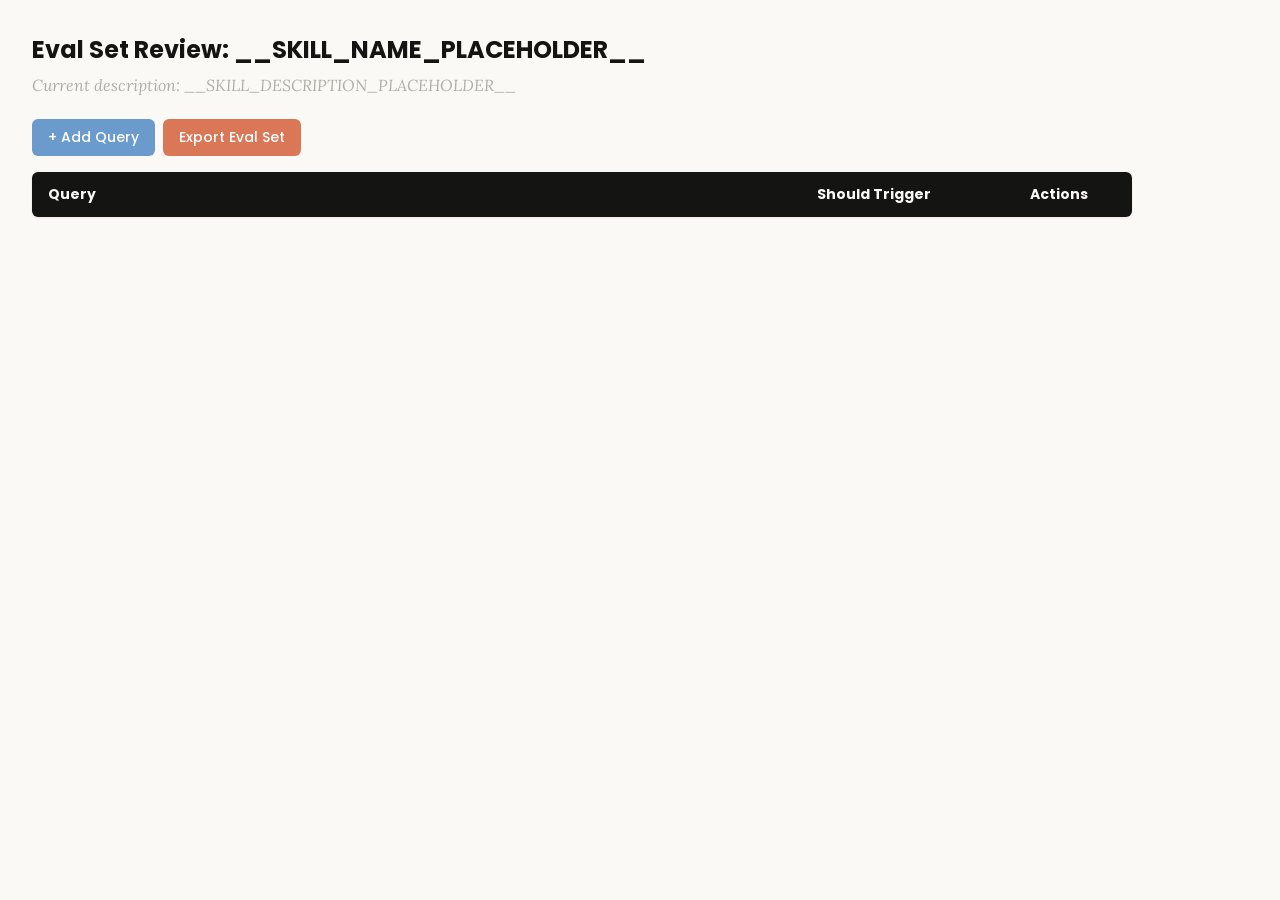
<file: skills/skill-creator/assets/eval_review.html>
<!DOCTYPE html>
<html lang="en">
<head>
  <meta charset="UTF-8">
  <meta name="viewport" content="width=device-width, initial-scale=1.0">
  <title>Eval Set Review - __SKILL_NAME_PLACEHOLDER__</title>
  <link rel="preconnect" href="https://fonts.googleapis.com">
  <link rel="preconnect" href="https://fonts.gstatic.com" crossorigin>
  <link href="https://fonts.googleapis.com/css2?family=Poppins:wght@500;600&family=Lora:wght@400;500&display=swap" rel="stylesheet">
  <style>
    * { box-sizing: border-box; margin: 0; padding: 0; }
    body { font-family: 'Lora', Georgia, serif; background: #faf9f5; padding: 2rem; color: #141413; }
    h1 { font-family: 'Poppins', sans-serif; margin-bottom: 0.5rem; font-size: 1.5rem; }
    .description { color: #b0aea5; margin-bottom: 1.5rem; font-style: italic; max-width: 900px; }
    .controls { margin-bottom: 1rem; display: flex; gap: 0.5rem; }
    .btn { font-family: 'Poppins', sans-serif; padding: 0.5rem 1rem; border: none; border-radius: 6px; cursor: pointer; font-size: 0.875rem; font-weight: 500; }
    .btn-add { background: #6a9bcc; color: white; }
    .btn-add:hover { background: #5889b8; }
    .btn-export { background: #d97757; color: white; }
    .btn-export:hover { background: #c4613f; }
    table { width: 100%; max-width: 1100px; border-collapse: collapse; background: white; border-radius: 6px; overflow: hidden; box-shadow: 0 1px 3px rgba(0,0,0,0.08); }
    th { font-family: 'Poppins', sans-serif; background: #141413; color: #faf9f5; padding: 0.75rem 1rem; text-align: left; font-size: 0.875rem; }
    td { padding: 0.75rem 1rem; border-bottom: 1px solid #e8e6dc; vertical-align: top; }
    tr:nth-child(even) td { background: #faf9f5; }
    tr:hover td { background: #f3f1ea; }
    .section-header td { background: #e8e6dc; font-family: 'Poppins', sans-serif; font-weight: 500; font-size: 0.8rem; color: #141413; text-transform: uppercase; letter-spacing: 0.05em; }
    .query-input { width: 100%; padding: 0.4rem; border: 1px solid #e8e6dc; border-radius: 4px; font-size: 0.875rem; font-family: 'Lora', Georgia, serif; resize: vertical; min-height: 60px; }
    .query-input:focus { outline: none; border-color: #d97757; box-shadow: 0 0 0 2px rgba(217,119,87,0.15); }
    .toggle { position: relative; display: inline-block; width: 44px; height: 24px; }
    .toggle input { opacity: 0; width: 0; height: 0; }
    .toggle .slider { position: absolute; inset: 0; background: #b0aea5; border-radius: 24px; cursor: pointer; transition: 0.2s; }
    .toggle .slider::before { content: ""; position: absolute; width: 18px; height: 18px; left: 3px; bottom: 3px; background: white; border-radius: 50%; transition: 0.2s; }
    .toggle input:checked + .slider { background: #d97757; }
    .toggle input:checked + .slider::before { transform: translateX(20px); }
    .btn-delete { background: #c44; color: white; padding: 0.3rem 0.6rem; border: none; border-radius: 4px; cursor: pointer; font-size: 0.75rem; font-family: 'Poppins', sans-serif; }
    .btn-delete:hover { background: #a33; }
    .summary { margin-top: 1rem; color: #b0aea5; font-size: 0.875rem; }
  </style>
</head>
<body>
  <h1>Eval Set Review: <span id="skill-name">__SKILL_NAME_PLACEHOLDER__</span></h1>
  <p class="description">Current description: <span id="skill-desc">__SKILL_DESCRIPTION_PLACEHOLDER__</span></p>

  <div class="controls">
    <button class="btn btn-add" onclick="addRow()">+ Add Query</button>
    <button class="btn btn-export" onclick="exportEvalSet()">Export Eval Set</button>
  </div>

  <table>
    <thead>
      <tr>
        <th style="width:65%">Query</th>
        <th style="width:18%">Should Trigger</th>
        <th style="width:10%">Actions</th>
      </tr>
    </thead>
    <tbody id="eval-body"></tbody>
  </table>

  <p class="summary" id="summary"></p>

  <script>
    const EVAL_DATA = __EVAL_DATA_PLACEHOLDER__;

    let evalItems = [...EVAL_DATA];

    function render() {
      const tbody = document.getElementById('eval-body');
      tbody.innerHTML = '';

      // Sort: should-trigger first, then should-not-trigger
      const sorted = evalItems
        .map((item, origIdx) => ({ ...item, origIdx }))
        .sort((a, b) => (b.should_trigger ? 1 : 0) - (a.should_trigger ? 1 : 0));

      let lastGroup = null;
      sorted.forEach(item => {
        const group = item.should_trigger ? 'trigger' : 'no-trigger';
        if (group !== lastGroup) {
          const headerRow = document.createElement('tr');
          headerRow.className = 'section-header';
          headerRow.innerHTML = `<td colspan="3">${item.should_trigger ? 'Should Trigger' : 'Should NOT Trigger'}</td>`;
          tbody.appendChild(headerRow);
          lastGroup = group;
        }

        const idx = item.origIdx;
        const tr = document.createElement('tr');
        tr.innerHTML = `
          <td><textarea class="query-input" onchange="updateQuery(${idx}, this.value)">${escapeHtml(item.query)}</textarea></td>
          <td>
            <label class="toggle">
              <input type="checkbox" ${item.should_trigger ? 'checked' : ''} onchange="updateTrigger(${idx}, this.checked)">
              <span class="slider"></span>
            </label>
            <span style="margin-left:8px;font-size:0.8rem;color:#b0aea5">${item.should_trigger ? 'Yes' : 'No'}</span>
          </td>
          <td><button class="btn-delete" onclick="deleteRow(${idx})">Delete</button></td>
        `;
        tbody.appendChild(tr);
      });
      updateSummary();
    }

    function escapeHtml(text) {
      const div = document.createElement('div');
      div.textContent = text;
      return div.innerHTML;
    }

    function updateQuery(idx, value) { evalItems[idx].query = value; updateSummary(); }
    function updateTrigger(idx, value) { evalItems[idx].should_trigger = value; render(); }
    function deleteRow(idx) { evalItems.splice(idx, 1); render(); }

    function addRow() {
      evalItems.push({ query: '', should_trigger: true });
      render();
      const inputs = document.querySelectorAll('.query-input');
      inputs[inputs.length - 1].focus();
    }

    function updateSummary() {
      const trigger = evalItems.filter(i => i.should_trigger).length;
      const noTrigger = evalItems.filter(i => !i.should_trigger).length;
      document.getElementById('summary').textContent =
        `${evalItems.length} queries total: ${trigger} should trigger, ${noTrigger} should not trigger`;
    }

    function exportEvalSet() {
      const valid = evalItems.filter(i => i.query.trim() !== '');
      const data = valid.map(i => ({ query: i.query.trim(), should_trigger: i.should_trigger }));
      const blob = new Blob([JSON.stringify(data, null, 2)], { type: 'application/json' });
      const url = URL.createObjectURL(blob);
      const a = document.createElement('a');
      a.href = url;
      a.download = 'eval_set.json';
      document.body.appendChild(a);
      a.click();
      document.body.removeChild(a);
      URL.revokeObjectURL(url);
    }

    render();
  </script>
</body>
</html>
</file>
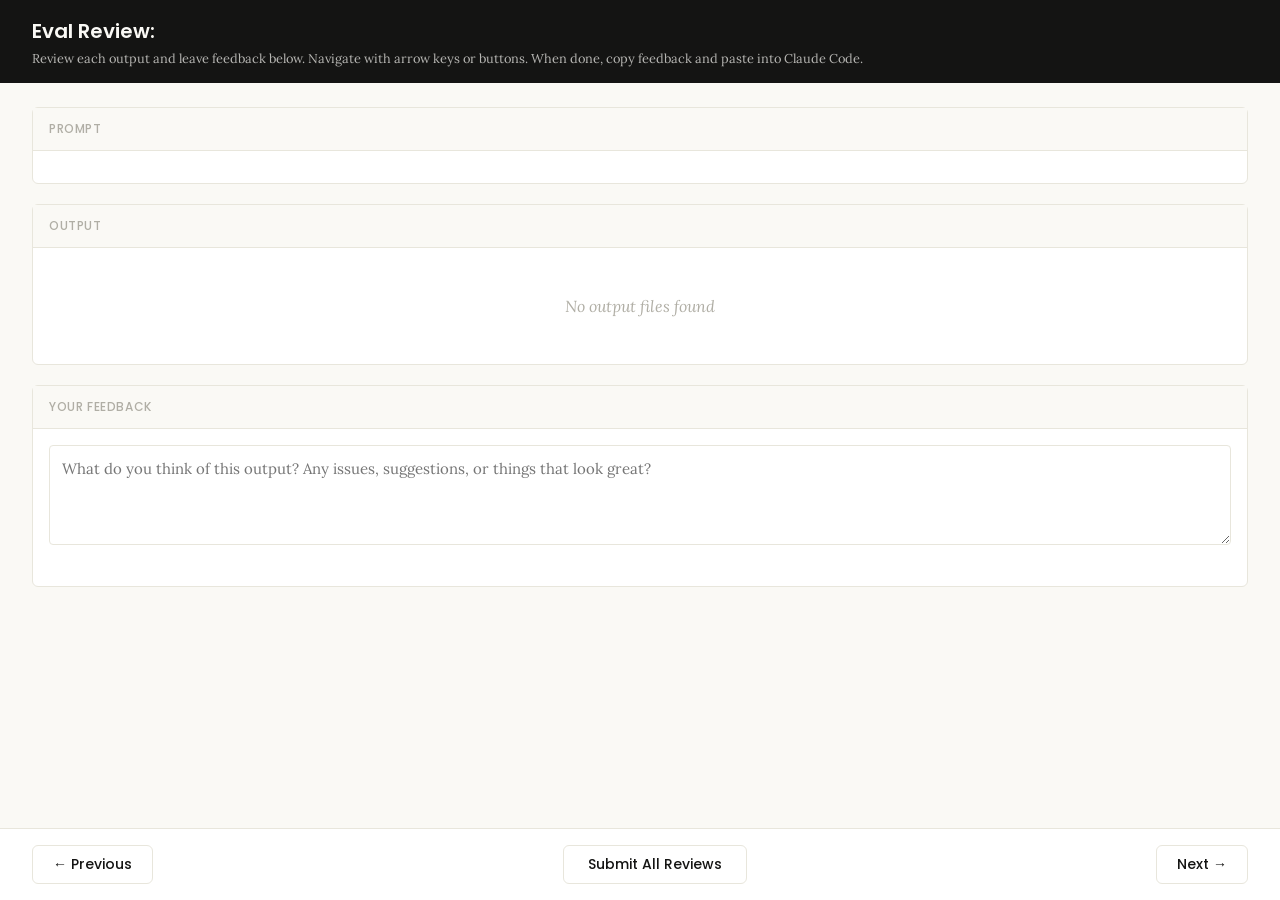
<file: skills/skill-creator/eval-viewer/viewer.html>
<!DOCTYPE html>
<html lang="en">
<head>
  <meta charset="UTF-8">
  <meta name="viewport" content="width=device-width, initial-scale=1.0">
  <title>Eval Review</title>
  <link rel="preconnect" href="https://fonts.googleapis.com">
  <link rel="preconnect" href="https://fonts.gstatic.com" crossorigin>
  <link href="https://fonts.googleapis.com/css2?family=Poppins:wght@500;600&family=Lora:wght@400;500&display=swap" rel="stylesheet">
  <script src="https://cdn.sheetjs.com/xlsx-0.20.3/package/dist/xlsx.full.min.js" integrity="sha384-EnyY0/GSHQGSxSgMwaIPzSESbqoOLSexfnSMN2AP+39Ckmn92stwABZynq1JyzdT" crossorigin="anonymous"></script>
  <style>
    :root {
      --bg: #faf9f5;
      --surface: #ffffff;
      --border: #e8e6dc;
      --text: #141413;
      --text-muted: #b0aea5;
      --accent: #d97757;
      --accent-hover: #c4613f;
      --green: #788c5d;
      --green-bg: #eef2e8;
      --red: #c44;
      --red-bg: #fceaea;
      --header-bg: #141413;
      --header-text: #faf9f5;
      --radius: 6px;
    }

    * { box-sizing: border-box; margin: 0; padding: 0; }

    body {
      font-family: 'Lora', Georgia, serif;
      background: var(--bg);
      color: var(--text);
      height: 100vh;
      display: flex;
      flex-direction: column;
    }

    /* ---- Header ---- */
    .header {
      background: var(--header-bg);
      color: var(--header-text);
      padding: 1rem 2rem;
      display: flex;
      justify-content: space-between;
      align-items: center;
      flex-shrink: 0;
    }
    .header h1 {
      font-family: 'Poppins', sans-serif;
      font-size: 1.25rem;
      font-weight: 600;
    }
    .header .instructions {
      font-size: 0.8rem;
      opacity: 0.7;
      margin-top: 0.25rem;
    }
    .header .progress {
      font-size: 0.875rem;
      opacity: 0.8;
      text-align: right;
    }

    /* ---- Main content ---- */
    .main {
      flex: 1;
      overflow-y: auto;
      padding: 1.5rem 2rem;
      display: flex;
      flex-direction: column;
      gap: 1.25rem;
    }

    /* ---- Sections ---- */
    .section {
      background: var(--surface);
      border: 1px solid var(--border);
      border-radius: var(--radius);
      flex-shrink: 0;
    }
    .section-header {
      font-family: 'Poppins', sans-serif;
      padding: 0.75rem 1rem;
      font-size: 0.75rem;
      font-weight: 500;
      text-transform: uppercase;
      letter-spacing: 0.05em;
      color: var(--text-muted);
      border-bottom: 1px solid var(--border);
      background: var(--bg);
    }
    .section-body {
      padding: 1rem;
    }

    /* ---- Config badge ---- */
    .config-badge {
      display: inline-block;
      padding: 0.2rem 0.625rem;
      border-radius: 9999px;
      font-family: 'Poppins', sans-serif;
      font-size: 0.6875rem;
      font-weight: 600;
      text-transform: uppercase;
      letter-spacing: 0.03em;
      margin-left: 0.75rem;
      vertical-align: middle;
    }
    .config-badge.config-primary {
      background: rgba(33, 150, 243, 0.12);
      color: #1976d2;
    }
    .config-badge.config-baseline {
      background: rgba(255, 193, 7, 0.15);
      color: #f57f17;
    }

    /* ---- Prompt ---- */
    .prompt-text {
      white-space: pre-wrap;
      font-size: 0.9375rem;
      line-height: 1.6;
    }

    /* ---- Outputs ---- */
    .output-file {
      border: 1px solid var(--border);
      border-radius: var(--radius);
      overflow: hidden;
    }
    .output-file + .output-file {
      margin-top: 1rem;
    }
    .output-file-header {
      padding: 0.5rem 0.75rem;
      font-size: 0.8rem;
      font-weight: 600;
      color: var(--text-muted);
      background: var(--bg);
      border-bottom: 1px solid var(--border);
      font-family: 'SF Mono', SFMono-Regular, Consolas, 'Liberation Mono', Menlo, monospace;
      display: flex;
      justify-content: space-between;
      align-items: center;
    }
    .output-file-header .dl-btn {
      font-size: 0.7rem;
      color: var(--accent);
      text-decoration: none;
      cursor: pointer;
      font-family: -apple-system, BlinkMacSystemFont, 'Segoe UI', sans-serif;
      font-weight: 500;
      opacity: 0.8;
    }
    .output-file-header .dl-btn:hover {
      opacity: 1;
      text-decoration: underline;
    }
    .output-file-content {
      padding: 0.75rem;
      overflow-x: auto;
    }
    .output-file-content pre {
      font-size: 0.8125rem;
      line-height: 1.5;
      white-space: pre-wrap;
      word-break: break-word;
      font-family: 'SF Mono', SFMono-Regular, Consolas, 'Liberation Mono', Menlo, monospace;
    }
    .output-file-content img {
      max-width: 100%;
      height: auto;
      border-radius: 4px;
    }
    .output-file-content iframe {
      width: 100%;
      height: 600px;
      border: none;
    }
    .output-file-content table {
      border-collapse: collapse;
      font-size: 0.8125rem;
      width: 100%;
    }
    .output-file-content table td,
    .output-file-content table th {
      border: 1px solid var(--border);
      padding: 0.375rem 0.5rem;
      text-align: left;
    }
    .output-file-content table th {
      background: var(--bg);
      font-weight: 600;
    }
    .output-file-content .download-link {
      display: inline-flex;
      align-items: center;
      gap: 0.5rem;
      padding: 0.5rem 1rem;
      background: var(--bg);
      border: 1px solid var(--border);
      border-radius: 4px;
      color: var(--accent);
      text-decoration: none;
      font-size: 0.875rem;
      cursor: pointer;
    }
    .output-file-content .download-link:hover {
      background: var(--border);
    }
    .empty-state {
      color: var(--text-muted);
      font-style: italic;
      padding: 2rem;
      text-align: center;
    }

    /* ---- Feedback ---- */
    .prev-feedback {
      background: var(--bg);
      border: 1px solid var(--border);
      border-radius: 4px;
      padding: 0.625rem 0.75rem;
      margin-top: 0.75rem;
      font-size: 0.8125rem;
      color: var(--text-muted);
      line-height: 1.5;
    }
    .prev-feedback-label {
      font-size: 0.7rem;
      font-weight: 600;
      text-transform: uppercase;
      letter-spacing: 0.04em;
      margin-bottom: 0.25rem;
      color: var(--text-muted);
    }
    .feedback-textarea {
      width: 100%;
      min-height: 100px;
      padding: 0.75rem;
      border: 1px solid var(--border);
      border-radius: 4px;
      font-family: inherit;
      font-size: 0.9375rem;
      line-height: 1.5;
      resize: vertical;
      color: var(--text);
    }
    .feedback-textarea:focus {
      outline: none;
      border-color: var(--accent);
      box-shadow: 0 0 0 3px rgba(37, 99, 235, 0.1);
    }
    .feedback-status {
      font-size: 0.75rem;
      color: var(--text-muted);
      margin-top: 0.5rem;
      min-height: 1.1em;
    }

    /* ---- Grades (collapsible) ---- */
    .grades-toggle {
      display: flex;
      align-items: center;
      cursor: pointer;
      user-select: none;
    }
    .grades-toggle:hover {
      color: var(--accent);
    }
    .grades-toggle .arrow {
      margin-right: 0.5rem;
      transition: transform 0.15s;
      font-size: 0.75rem;
    }
    .grades-toggle .arrow.open {
      transform: rotate(90deg);
    }
    .grades-content {
      display: none;
      margin-top: 0.75rem;
    }
    .grades-content.open {
      display: block;
    }
    .grades-summary {
      font-size: 0.875rem;
      margin-bottom: 0.75rem;
      display: flex;
      align-items: center;
      gap: 0.5rem;
    }
    .grade-badge {
      display: inline-block;
      padding: 0.125rem 0.5rem;
      border-radius: 9999px;
      font-size: 0.75rem;
      font-weight: 600;
    }
    .grade-pass { background: var(--green-bg); color: var(--green); }
    .grade-fail { background: var(--red-bg); color: var(--red); }
    .assertion-list {
      list-style: none;
    }
    .assertion-item {
      padding: 0.625rem 0;
      border-bottom: 1px solid var(--border);
      font-size: 0.8125rem;
    }
    .assertion-item:last-child { border-bottom: none; }
    .assertion-status {
      font-weight: 600;
      margin-right: 0.5rem;
    }
    .assertion-status.pass { color: var(--green); }
    .assertion-status.fail { color: var(--red); }
    .assertion-evidence {
      color: var(--text-muted);
      font-size: 0.75rem;
      margin-top: 0.25rem;
      padding-left: 1.5rem;
    }

    /* ---- View tabs ---- */
    .view-tabs {
      display: flex;
      gap: 0;
      padding: 0 2rem;
      background: var(--bg);
      border-bottom: 1px solid var(--border);
      flex-shrink: 0;
    }
    .view-tab {
      font-family: 'Poppins', sans-serif;
      padding: 0.625rem 1.25rem;
      font-size: 0.8125rem;
      font-weight: 500;
      cursor: pointer;
      border: none;
      background: none;
      color: var(--text-muted);
      border-bottom: 2px solid transparent;
      transition: all 0.15s;
    }
    .view-tab:hover { color: var(--text); }
    .view-tab.active {
      color: var(--accent);
      border-bottom-color: var(--accent);
    }
    .view-panel { display: none; }
    .view-panel.active { display: flex; flex-direction: column; flex: 1; overflow: hidden; }

    /* ---- Benchmark view ---- */
    .benchmark-view {
      padding: 1.5rem 2rem;
      overflow-y: auto;
      flex: 1;
    }
    .benchmark-table {
      border-collapse: collapse;
      background: var(--surface);
      border: 1px solid var(--border);
      border-radius: var(--radius);
      font-size: 0.8125rem;
      width: 100%;
      margin-bottom: 1.5rem;
    }
    .benchmark-table th, .benchmark-table td {
      padding: 0.625rem 0.75rem;
      text-align: left;
      border: 1px solid var(--border);
    }
    .benchmark-table th {
      font-family: 'Poppins', sans-serif;
      background: var(--header-bg);
      color: var(--header-text);
      font-weight: 500;
      font-size: 0.75rem;
      text-transform: uppercase;
      letter-spacing: 0.04em;
    }
    .benchmark-table tr:hover { background: var(--bg); }
    .benchmark-table tr.benchmark-row-with { background: rgba(33, 150, 243, 0.06); }
    .benchmark-table tr.benchmark-row-without { background: rgba(255, 193, 7, 0.06); }
    .benchmark-table tr.benchmark-row-with:hover { background: rgba(33, 150, 243, 0.12); }
    .benchmark-table tr.benchmark-row-without:hover { background: rgba(255, 193, 7, 0.12); }
    .benchmark-table tr.benchmark-row-avg { font-weight: 600; border-top: 2px solid var(--border); }
    .benchmark-table tr.benchmark-row-avg.benchmark-row-with { background: rgba(33, 150, 243, 0.12); }
    .benchmark-table tr.benchmark-row-avg.benchmark-row-without { background: rgba(255, 193, 7, 0.12); }
    .benchmark-delta-positive { color: var(--green); font-weight: 600; }
    .benchmark-delta-negative { color: var(--red); font-weight: 600; }
    .benchmark-notes {
      background: var(--surface);
      border: 1px solid var(--border);
      border-radius: var(--radius);
      padding: 1rem;
    }
    .benchmark-notes h3 {
      font-family: 'Poppins', sans-serif;
      font-size: 0.875rem;
      margin-bottom: 0.75rem;
    }
    .benchmark-notes ul {
      list-style: disc;
      padding-left: 1.25rem;
    }
    .benchmark-notes li {
      font-size: 0.8125rem;
      line-height: 1.6;
      margin-bottom: 0.375rem;
    }
    .benchmark-empty {
      color: var(--text-muted);
      font-style: italic;
      text-align: center;
      padding: 3rem;
    }

    /* ---- Navigation ---- */
    .nav {
      display: flex;
      justify-content: space-between;
      align-items: center;
      padding: 1rem 2rem;
      border-top: 1px solid var(--border);
      background: var(--surface);
      flex-shrink: 0;
    }
    .nav-btn {
      font-family: 'Poppins', sans-serif;
      padding: 0.5rem 1.25rem;
      border: 1px solid var(--border);
      border-radius: var(--radius);
      background: var(--surface);
      cursor: pointer;
      font-size: 0.875rem;
      font-weight: 500;
      color: var(--text);
      transition: all 0.15s;
    }
    .nav-btn:hover:not(:disabled) {
      background: var(--bg);
      border-color: var(--text-muted);
    }
    .nav-btn:disabled {
      opacity: 0.4;
      cursor: not-allowed;
    }
    .done-btn {
      font-family: 'Poppins', sans-serif;
      padding: 0.5rem 1.5rem;
      border: 1px solid var(--border);
      border-radius: var(--radius);
      background: var(--surface);
      color: var(--text);
      cursor: pointer;
      font-size: 0.875rem;
      font-weight: 500;
      transition: all 0.15s;
    }
    .done-btn:hover {
      background: var(--bg);
      border-color: var(--text-muted);
    }
    .done-btn.ready {
      border: none;
      background: var(--accent);
      color: white;
      font-weight: 600;
    }
    .done-btn.ready:hover {
      background: var(--accent-hover);
    }
    /* ---- Done overlay ---- */
    .done-overlay {
      display: none;
      position: fixed;
      inset: 0;
      background: rgba(0, 0, 0, 0.5);
      z-index: 100;
      justify-content: center;
      align-items: center;
    }
    .done-overlay.visible {
      display: flex;
    }
    .done-card {
      background: var(--surface);
      border-radius: 12px;
      padding: 2rem 3rem;
      text-align: center;
      box-shadow: 0 20px 60px rgba(0, 0, 0, 0.3);
      max-width: 500px;
    }
    .done-card h2 {
      font-size: 1.5rem;
      margin-bottom: 0.5rem;
    }
    .done-card p {
      color: var(--text-muted);
      margin-bottom: 1.5rem;
      line-height: 1.5;
    }
    .done-card .btn-row {
      display: flex;
      gap: 0.5rem;
      justify-content: center;
    }
    .done-card button {
      padding: 0.5rem 1.25rem;
      border: 1px solid var(--border);
      border-radius: var(--radius);
      background: var(--surface);
      cursor: pointer;
      font-size: 0.875rem;
    }
    .done-card button:hover {
      background: var(--bg);
    }
    /* ---- Toast ---- */
    .toast {
      position: fixed;
      bottom: 5rem;
      left: 50%;
      transform: translateX(-50%);
      background: var(--header-bg);
      color: var(--header-text);
      padding: 0.625rem 1.25rem;
      border-radius: var(--radius);
      font-size: 0.875rem;
      opacity: 0;
      transition: opacity 0.3s;
      pointer-events: none;
      z-index: 200;
    }
    .toast.visible {
      opacity: 1;
    }
  </style>
</head>
<body>
  <div id="app" style="height:100vh; display:flex; flex-direction:column;">
    <div class="header">
      <div>
        <h1>Eval Review: <span id="skill-name"></span></h1>
        <div class="instructions">Review each output and leave feedback below. Navigate with arrow keys or buttons. When done, copy feedback and paste into Claude Code.</div>
      </div>
      <div class="progress" id="progress"></div>
    </div>

    <!-- View tabs (only shown when benchmark data exists) -->
    <div class="view-tabs" id="view-tabs" style="display:none;">
      <button class="view-tab active" onclick="switchView('outputs')">Outputs</button>
      <button class="view-tab" onclick="switchView('benchmark')">Benchmark</button>
    </div>

    <!-- Outputs panel (qualitative review) -->
    <div class="view-panel active" id="panel-outputs">
    <div class="main">
      <!-- Prompt -->
      <div class="section">
        <div class="section-header">Prompt <span class="config-badge" id="config-badge" style="display:none;"></span></div>
        <div class="section-body">
          <div class="prompt-text" id="prompt-text"></div>
        </div>
      </div>

      <!-- Outputs -->
      <div class="section">
        <div class="section-header">Output</div>
        <div class="section-body" id="outputs-body">
          <div class="empty-state">No output files found</div>
        </div>
      </div>

      <!-- Previous Output (collapsible) -->
      <div class="section" id="prev-outputs-section" style="display:none;">
        <div class="section-header">
          <div class="grades-toggle" onclick="togglePrevOutputs()">
            <span class="arrow" id="prev-outputs-arrow">&#9654;</span>
            Previous Output
          </div>
        </div>
        <div class="grades-content" id="prev-outputs-content"></div>
      </div>

      <!-- Grades (collapsible) -->
      <div class="section" id="grades-section" style="display:none;">
        <div class="section-header">
          <div class="grades-toggle" onclick="toggleGrades()">
            <span class="arrow" id="grades-arrow">&#9654;</span>
            Formal Grades
          </div>
        </div>
        <div class="grades-content" id="grades-content"></div>
      </div>

      <!-- Feedback -->
      <div class="section">
        <div class="section-header">Your Feedback</div>
        <div class="section-body">
          <textarea
            class="feedback-textarea"
            id="feedback"
            placeholder="What do you think of this output? Any issues, suggestions, or things that look great?"
          ></textarea>
          <div class="feedback-status" id="feedback-status"></div>
          <div class="prev-feedback" id="prev-feedback" style="display:none;">
            <div class="prev-feedback-label">Previous feedback</div>
            <div id="prev-feedback-text"></div>
          </div>
        </div>
      </div>
    </div>

    <div class="nav" id="outputs-nav">
      <button class="nav-btn" id="prev-btn" onclick="navigate(-1)">&#8592; Previous</button>
      <button class="done-btn" id="done-btn" onclick="showDoneDialog()">Submit All Reviews</button>
      <button class="nav-btn" id="next-btn" onclick="navigate(1)">Next &#8594;</button>
    </div>
    </div><!-- end panel-outputs -->

    <!-- Benchmark panel (quantitative stats) -->
    <div class="view-panel" id="panel-benchmark">
      <div class="benchmark-view" id="benchmark-content">
        <div class="benchmark-empty">No benchmark data available. Run a benchmark to see quantitative results here.</div>
      </div>
    </div>
  </div>

  <!-- Done overlay -->
  <div class="done-overlay" id="done-overlay">
    <div class="done-card">
      <h2>Review Complete</h2>
      <p>Your feedback has been saved. Go back to your Claude Code session and tell Claude you're done reviewing.</p>
      <div class="btn-row">
        <button onclick="closeDoneDialog()">OK</button>
      </div>
    </div>
  </div>

  <!-- Toast -->
  <div class="toast" id="toast"></div>

  <script>
    // ---- Embedded data (injected by generate_review.py) ----
    /*__EMBEDDED_DATA__*/

    // ---- State ----
    let feedbackMap = {};  // run_id -> feedback text
    let currentIndex = 0;
    let visitedRuns = new Set();

    // ---- Init ----
    async function init() {
      // Load saved feedback from server — but only if this isn't a fresh
      // iteration (indicated by previous_feedback being present). When
      // previous feedback exists, the feedback.json on disk is stale from
      // the prior iteration and should not pre-fill the textareas.
      const hasPrevious = Object.keys(EMBEDDED_DATA.previous_feedback || {}).length > 0
        || Object.keys(EMBEDDED_DATA.previous_outputs || {}).length > 0;
      if (!hasPrevious) {
        try {
          const resp = await fetch("/api/feedback");
          const data = await resp.json();
          if (data.reviews) {
            for (const r of data.reviews) feedbackMap[r.run_id] = r.feedback;
          }
        } catch { /* first run, no feedback yet */ }
      }

      document.getElementById("skill-name").textContent = EMBEDDED_DATA.skill_name;
      showRun(0);

      // Wire up feedback auto-save
      const textarea = document.getElementById("feedback");
      let saveTimeout = null;
      textarea.addEventListener("input", () => {
        clearTimeout(saveTimeout);
        document.getElementById("feedback-status").textContent = "";
        saveTimeout = setTimeout(() => saveCurrentFeedback(), 800);
      });
    }

    // ---- Navigation ----
    function navigate(delta) {
      const newIndex = currentIndex + delta;
      if (newIndex >= 0 && newIndex < EMBEDDED_DATA.runs.length) {
        saveCurrentFeedback();
        showRun(newIndex);
      }
    }

    function updateNavButtons() {
      document.getElementById("prev-btn").disabled = currentIndex === 0;
      document.getElementById("next-btn").disabled =
        currentIndex === EMBEDDED_DATA.runs.length - 1;
    }

    // ---- Show a run ----
    function showRun(index) {
      currentIndex = index;
      const run = EMBEDDED_DATA.runs[index];

      // Progress
      document.getElementById("progress").textContent =
        `${index + 1} of ${EMBEDDED_DATA.runs.length}`;

      // Prompt
      document.getElementById("prompt-text").textContent = run.prompt;

      // Config badge
      const badge = document.getElementById("config-badge");
      const configMatch = run.id.match(/(with_skill|without_skill|new_skill|old_skill)/);
      if (configMatch) {
        const config = configMatch[1];
        const isBaseline = config === "without_skill" || config === "old_skill";
        badge.textContent = config.replace(/_/g, " ");
        badge.className = "config-badge " + (isBaseline ? "config-baseline" : "config-primary");
        badge.style.display = "inline-block";
      } else {
        badge.style.display = "none";
      }

      // Outputs
      renderOutputs(run);

      // Previous outputs
      renderPrevOutputs(run);

      // Grades
      renderGrades(run);

      // Previous feedback
      const prevFb = (EMBEDDED_DATA.previous_feedback || {})[run.id];
      const prevEl = document.getElementById("prev-feedback");
      if (prevFb) {
        document.getElementById("prev-feedback-text").textContent = prevFb;
        prevEl.style.display = "block";
      } else {
        prevEl.style.display = "none";
      }

      // Feedback
      document.getElementById("feedback").value = feedbackMap[run.id] || "";
      document.getElementById("feedback-status").textContent = "";

      updateNavButtons();

      // Track visited runs and promote done button when all visited
      visitedRuns.add(index);
      const doneBtn = document.getElementById("done-btn");
      if (visitedRuns.size >= EMBEDDED_DATA.runs.length) {
        doneBtn.classList.add("ready");
      }

      // Scroll main content to top
      document.querySelector(".main").scrollTop = 0;
    }

    // ---- Render outputs ----
    function renderOutputs(run) {
      const container = document.getElementById("outputs-body");
      container.innerHTML = "";

      const outputs = run.outputs || [];
      if (outputs.length === 0) {
        container.innerHTML = '<div class="empty-state">No output files</div>';
        return;
      }

      for (const file of outputs) {
        const fileDiv = document.createElement("div");
        fileDiv.className = "output-file";

        // Always show file header with download link
        const header = document.createElement("div");
        header.className = "output-file-header";
        const nameSpan = document.createElement("span");
        nameSpan.textContent = file.name;
        header.appendChild(nameSpan);
        const dlBtn = document.createElement("a");
        dlBtn.className = "dl-btn";
        dlBtn.textContent = "Download";
        dlBtn.download = file.name;
        dlBtn.href = getDownloadUri(file);
        header.appendChild(dlBtn);
        fileDiv.appendChild(header);

        const content = document.createElement("div");
        content.className = "output-file-content";

        if (file.type === "text") {
          const pre = document.createElement("pre");
          pre.textContent = file.content;
          content.appendChild(pre);
        } else if (file.type === "image") {
          const img = document.createElement("img");
          img.src = file.data_uri;
          img.alt = file.name;
          content.appendChild(img);
        } else if (file.type === "pdf") {
          const iframe = document.createElement("iframe");
          iframe.src = file.data_uri;
          content.appendChild(iframe);
        } else if (file.type === "xlsx") {
          renderXlsx(content, file.data_b64);
        } else if (file.type === "binary") {
          const a = document.createElement("a");
          a.className = "download-link";
          a.href = file.data_uri;
          a.download = file.name;
          a.textContent = "Download " + file.name;
          content.appendChild(a);
        } else if (file.type === "error") {
          const pre = document.createElement("pre");
          pre.textContent = file.content;
          pre.style.color = "var(--red)";
          content.appendChild(pre);
        }

        fileDiv.appendChild(content);
        container.appendChild(fileDiv);
      }
    }

    // ---- XLSX rendering via SheetJS ----
    function renderXlsx(container, b64Data) {
      try {
        const raw = Uint8Array.from(atob(b64Data), c => c.charCodeAt(0));
        const wb = XLSX.read(raw, { type: "array" });

        for (let i = 0; i < wb.SheetNames.length; i++) {
          const sheetName = wb.SheetNames[i];
          const ws = wb.Sheets[sheetName];

          if (wb.SheetNames.length > 1) {
            const sheetLabel = document.createElement("div");
            sheetLabel.style.cssText =
              "font-weight:600; font-size:0.8rem; color:#b0aea5; margin-top:0.5rem; margin-bottom:0.25rem;";
            sheetLabel.textContent = "Sheet: " + sheetName;
            container.appendChild(sheetLabel);
          }

          const htmlStr = XLSX.utils.sheet_to_html(ws, { editable: false });
          const wrapper = document.createElement("div");
          wrapper.innerHTML = htmlStr;
          container.appendChild(wrapper);
        }
      } catch (err) {
        container.textContent = "Error rendering spreadsheet: " + err.message;
      }
    }

    // ---- Grades ----
    function renderGrades(run) {
      const section = document.getElementById("grades-section");
      const content = document.getElementById("grades-content");

      if (!run.grading) {
        section.style.display = "none";
        return;
      }

      const grading = run.grading;
      section.style.display = "block";
      // Reset to collapsed
      content.classList.remove("open");
      document.getElementById("grades-arrow").classList.remove("open");

      const summary = grading.summary || {};
      const expectations = grading.expectations || [];

      let html = '<div style="padding: 1rem;">';

      // Summary line
      const passRate = summary.pass_rate != null
        ? Math.round(summary.pass_rate * 100) + "%"
        : "?";
      const badgeClass = summary.pass_rate >= 0.8 ? "grade-pass" : summary.pass_rate >= 0.5 ? "" : "grade-fail";
      html += '<div class="grades-summary">';
      html += '<span class="grade-badge ' + badgeClass + '">' + passRate + '</span>';
      html += '<span>' + (summary.passed || 0) + ' passed, ' + (summary.failed || 0) + ' failed of ' + (summary.total || 0) + '</span>';
      html += '</div>';

      // Assertions list
      html += '<ul class="assertion-list">';
      for (const exp of expectations) {
        const statusClass = exp.passed ? "pass" : "fail";
        const statusIcon = exp.passed ? "\u2713" : "\u2717";
        html += '<li class="assertion-item">';
        html += '<span class="assertion-status ' + statusClass + '">' + statusIcon + '</span>';
        html += '<span>' + escapeHtml(exp.text) + '</span>';
        if (exp.evidence) {
          html += '<div class="assertion-evidence">' + escapeHtml(exp.evidence) + '</div>';
        }
        html += '</li>';
      }
      html += '</ul>';

      html += '</div>';
      content.innerHTML = html;
    }

    function toggleGrades() {
      const content = document.getElementById("grades-content");
      const arrow = document.getElementById("grades-arrow");
      content.classList.toggle("open");
      arrow.classList.toggle("open");
    }

    // ---- Previous outputs (collapsible) ----
    function renderPrevOutputs(run) {
      const section = document.getElementById("prev-outputs-section");
      const content = document.getElementById("prev-outputs-content");
      const prevOutputs = (EMBEDDED_DATA.previous_outputs || {})[run.id];

      if (!prevOutputs || prevOutputs.length === 0) {
        section.style.display = "none";
        return;
      }

      section.style.display = "block";
      // Reset to collapsed
      content.classList.remove("open");
      document.getElementById("prev-outputs-arrow").classList.remove("open");

      // Render the files into the content area
      content.innerHTML = "";
      const wrapper = document.createElement("div");
      wrapper.style.padding = "1rem";

      for (const file of prevOutputs) {
        const fileDiv = document.createElement("div");
        fileDiv.className = "output-file";

        const header = document.createElement("div");
        header.className = "output-file-header";
        const nameSpan = document.createElement("span");
        nameSpan.textContent = file.name;
        header.appendChild(nameSpan);
        const dlBtn = document.createElement("a");
        dlBtn.className = "dl-btn";
        dlBtn.textContent = "Download";
        dlBtn.download = file.name;
        dlBtn.href = getDownloadUri(file);
        header.appendChild(dlBtn);
        fileDiv.appendChild(header);

        const fc = document.createElement("div");
        fc.className = "output-file-content";

        if (file.type === "text") {
          const pre = document.createElement("pre");
          pre.textContent = file.content;
          fc.appendChild(pre);
        } else if (file.type === "image") {
          const img = document.createElement("img");
          img.src = file.data_uri;
          img.alt = file.name;
          fc.appendChild(img);
        } else if (file.type === "pdf") {
          const iframe = document.createElement("iframe");
          iframe.src = file.data_uri;
          fc.appendChild(iframe);
        } else if (file.type === "xlsx") {
          renderXlsx(fc, file.data_b64);
        } else if (file.type === "binary") {
          const a = document.createElement("a");
          a.className = "download-link";
          a.href = file.data_uri;
          a.download = file.name;
          a.textContent = "Download " + file.name;
          fc.appendChild(a);
        }

        fileDiv.appendChild(fc);
        wrapper.appendChild(fileDiv);
      }

      content.appendChild(wrapper);
    }

    function togglePrevOutputs() {
      const content = document.getElementById("prev-outputs-content");
      const arrow = document.getElementById("prev-outputs-arrow");
      content.classList.toggle("open");
      arrow.classList.toggle("open");
    }

    // ---- Feedback (saved to server -> feedback.json) ----
    function saveCurrentFeedback() {
      const run = EMBEDDED_DATA.runs[currentIndex];
      const text = document.getElementById("feedback").value;

      if (text.trim() === "") {
        delete feedbackMap[run.id];
      } else {
        feedbackMap[run.id] = text;
      }

      // Build reviews array from map
      const reviews = [];
      for (const [run_id, feedback] of Object.entries(feedbackMap)) {
        if (feedback.trim()) {
          reviews.push({ run_id, feedback, timestamp: new Date().toISOString() });
        }
      }

      fetch("/api/feedback", {
        method: "POST",
        headers: { "Content-Type": "application/json" },
        body: JSON.stringify({ reviews, status: "in_progress" }),
      }).then(() => {
        document.getElementById("feedback-status").textContent = "Saved";
      }).catch(() => {
        // Static mode or server unavailable — no-op on auto-save,
        // feedback will be downloaded on final submit
        document.getElementById("feedback-status").textContent = "Will download on submit";
      });
    }

    // ---- Done ----
    function showDoneDialog() {
      // Save current textarea to feedbackMap (but don't POST yet)
      const run = EMBEDDED_DATA.runs[currentIndex];
      const text = document.getElementById("feedback").value;
      if (text.trim() === "") {
        delete feedbackMap[run.id];
      } else {
        feedbackMap[run.id] = text;
      }

      // POST once with status: complete — include ALL runs so the model
      // can distinguish "no feedback" (looks good) from "not reviewed"
      const reviews = [];
      const ts = new Date().toISOString();
      for (const r of EMBEDDED_DATA.runs) {
        reviews.push({ run_id: r.id, feedback: feedbackMap[r.id] || "", timestamp: ts });
      }
      const payload = JSON.stringify({ reviews, status: "complete" }, null, 2);
      fetch("/api/feedback", {
        method: "POST",
        headers: { "Content-Type": "application/json" },
        body: payload,
      }).then(() => {
        document.getElementById("done-overlay").classList.add("visible");
      }).catch(() => {
        // Server not available (static mode) — download as file
        const blob = new Blob([payload], { type: "application/json" });
        const url = URL.createObjectURL(blob);
        const a = document.createElement("a");
        a.href = url;
        a.download = "feedback.json";
        a.click();
        URL.revokeObjectURL(url);
        document.getElementById("done-overlay").classList.add("visible");
      });
    }

    function closeDoneDialog() {
      // Reset status back to in_progress
      saveCurrentFeedback();
      document.getElementById("done-overlay").classList.remove("visible");
    }

    // ---- Toast ----
    function showToast(message) {
      const toast = document.getElementById("toast");
      toast.textContent = message;
      toast.classList.add("visible");
      setTimeout(() => toast.classList.remove("visible"), 2000);
    }

    // ---- Keyboard nav ----
    document.addEventListener("keydown", (e) => {
      // Don't capture when typing in textarea
      if (e.target.tagName === "TEXTAREA") return;

      if (e.key === "ArrowLeft" || e.key === "ArrowUp") {
        e.preventDefault();
        navigate(-1);
      } else if (e.key === "ArrowRight" || e.key === "ArrowDown") {
        e.preventDefault();
        navigate(1);
      }
    });

    // ---- Util ----
    function getDownloadUri(file) {
      if (file.data_uri) return file.data_uri;
      if (file.data_b64) return "data:application/octet-stream;base64," + file.data_b64;
      if (file.type === "text") return "data:text/plain;charset=utf-8," + encodeURIComponent(file.content);
      return "#";
    }

    function escapeHtml(text) {
      const div = document.createElement("div");
      div.textContent = text;
      return div.innerHTML;
    }

    // ---- View switching ----
    function switchView(view) {
      document.querySelectorAll(".view-tab").forEach(t => t.classList.remove("active"));
      document.querySelectorAll(".view-panel").forEach(p => p.classList.remove("active"));
      document.querySelector(`[onclick="switchView('${view}')"]`).classList.add("active");
      document.getElementById("panel-" + view).classList.add("active");
    }

    // ---- Benchmark rendering ----
    function renderBenchmark() {
      const data = EMBEDDED_DATA.benchmark;
      if (!data) return;

      // Show the tabs
      document.getElementById("view-tabs").style.display = "flex";

      const container = document.getElementById("benchmark-content");
      const summary = data.run_summary || {};
      const metadata = data.metadata || {};
      const notes = data.notes || [];

      let html = "";

      // Header
      html += "<h2 style='font-family: Poppins, sans-serif; margin-bottom: 0.5rem;'>Benchmark Results</h2>";
      html += "<p style='color: var(--text-muted); font-size: 0.875rem; margin-bottom: 1.25rem;'>";
      if (metadata.skill_name) html += "<strong>" + escapeHtml(metadata.skill_name) + "</strong> &mdash; ";
      if (metadata.timestamp) html += metadata.timestamp + " &mdash; ";
      if (metadata.evals_run) html += "Evals: " + metadata.evals_run.join(", ") + " &mdash; ";
      html += (metadata.runs_per_configuration || "?") + " runs per configuration";
      html += "</p>";

      // Summary table
      html += '<table class="benchmark-table">';

      function fmtStat(stat, pct) {
        if (!stat) return "—";
        const suffix = pct ? "%" : "";
        const m = pct ? (stat.mean * 100).toFixed(0) : stat.mean.toFixed(1);
        const s = pct ? (stat.stddev * 100).toFixed(0) : stat.stddev.toFixed(1);
        return m + suffix + " ± " + s + suffix;
      }

      function deltaClass(val) {
        if (!val) return "";
        const n = parseFloat(val);
        if (n > 0) return "benchmark-delta-positive";
        if (n < 0) return "benchmark-delta-negative";
        return "";
      }

      // Discover config names dynamically (everything except "delta")
      const configs = Object.keys(summary).filter(k => k !== "delta");
      const configA = configs[0] || "config_a";
      const configB = configs[1] || "config_b";
      const labelA = configA.replace(/_/g, " ").replace(/\b\w/g, c => c.toUpperCase());
      const labelB = configB.replace(/_/g, " ").replace(/\b\w/g, c => c.toUpperCase());
      const a = summary[configA] || {};
      const b = summary[configB] || {};
      const delta = summary.delta || {};

      html += "<thead><tr><th>Metric</th><th>" + escapeHtml(labelA) + "</th><th>" + escapeHtml(labelB) + "</th><th>Delta</th></tr></thead>";
      html += "<tbody>";

      html += "<tr><td><strong>Pass Rate</strong></td>";
      html += "<td>" + fmtStat(a.pass_rate, true) + "</td>";
      html += "<td>" + fmtStat(b.pass_rate, true) + "</td>";
      html += '<td class="' + deltaClass(delta.pass_rate) + '">' + (delta.pass_rate || "—") + "</td></tr>";

      // Time (only show row if data exists)
      if (a.time_seconds || b.time_seconds) {
        html += "<tr><td><strong>Time (s)</strong></td>";
        html += "<td>" + fmtStat(a.time_seconds, false) + "</td>";
        html += "<td>" + fmtStat(b.time_seconds, false) + "</td>";
        html += '<td class="' + deltaClass(delta.time_seconds) + '">' + (delta.time_seconds ? delta.time_seconds + "s" : "—") + "</td></tr>";
      }

      // Tokens (only show row if data exists)
      if (a.tokens || b.tokens) {
        html += "<tr><td><strong>Tokens</strong></td>";
        html += "<td>" + fmtStat(a.tokens, false) + "</td>";
        html += "<td>" + fmtStat(b.tokens, false) + "</td>";
        html += '<td class="' + deltaClass(delta.tokens) + '">' + (delta.tokens || "—") + "</td></tr>";
      }

      html += "</tbody></table>";

      // Per-eval breakdown (if runs data available)
      const runs = data.runs || [];
      if (runs.length > 0) {
        const evalIds = [...new Set(runs.map(r => r.eval_id))].sort((a, b) => a - b);

        html += "<h3 style='font-family: Poppins, sans-serif; margin-bottom: 0.75rem;'>Per-Eval Breakdown</h3>";

        const hasTime = runs.some(r => r.result && r.result.time_seconds != null);
        const hasErrors = runs.some(r => r.result && r.result.errors > 0);

        for (const evalId of evalIds) {
          const evalRuns = runs.filter(r => r.eval_id === evalId);
          const evalName = evalRuns[0] && evalRuns[0].eval_name ? evalRuns[0].eval_name : "Eval " + evalId;

          html += "<h4 style='font-family: Poppins, sans-serif; margin: 1rem 0 0.5rem; color: var(--text);'>" + escapeHtml(evalName) + "</h4>";
          html += '<table class="benchmark-table">';
          html += "<thead><tr><th>Config</th><th>Run</th><th>Pass Rate</th>";
          if (hasTime) html += "<th>Time (s)</th>";
          if (hasErrors) html += "<th>Crashes During Execution</th>";
          html += "</tr></thead>";
          html += "<tbody>";

          // Group by config and render with average rows
          const configGroups = [...new Set(evalRuns.map(r => r.configuration))];
          for (let ci = 0; ci < configGroups.length; ci++) {
            const config = configGroups[ci];
            const configRuns = evalRuns.filter(r => r.configuration === config);
            if (configRuns.length === 0) continue;

            const rowClass = ci === 0 ? "benchmark-row-with" : "benchmark-row-without";
            const configLabel = config.replace(/_/g, " ").replace(/\b\w/g, c => c.toUpperCase());

            for (const run of configRuns) {
              const r = run.result || {};
              const prClass = r.pass_rate >= 0.8 ? "benchmark-delta-positive" : r.pass_rate < 0.5 ? "benchmark-delta-negative" : "";
              html += '<tr class="' + rowClass + '">';
              html += "<td>" + configLabel + "</td>";
              html += "<td>" + run.run_number + "</td>";
              html += '<td class="' + prClass + '">' + ((r.pass_rate || 0) * 100).toFixed(0) + "% (" + (r.passed || 0) + "/" + (r.total || 0) + ")</td>";
              if (hasTime) html += "<td>" + (r.time_seconds != null ? r.time_seconds.toFixed(1) : "—") + "</td>";
              if (hasErrors) html += "<td>" + (r.errors || 0) + "</td>";
              html += "</tr>";
            }

            // Average row
            const rates = configRuns.map(r => (r.result || {}).pass_rate || 0);
            const avgRate = rates.reduce((a, b) => a + b, 0) / rates.length;
            const avgPrClass = avgRate >= 0.8 ? "benchmark-delta-positive" : avgRate < 0.5 ? "benchmark-delta-negative" : "";
            html += '<tr class="benchmark-row-avg ' + rowClass + '">';
            html += "<td>" + configLabel + "</td>";
            html += "<td>Avg</td>";
            html += '<td class="' + avgPrClass + '">' + (avgRate * 100).toFixed(0) + "%</td>";
            if (hasTime) {
              const times = configRuns.map(r => (r.result || {}).time_seconds).filter(t => t != null);
              html += "<td>" + (times.length ? (times.reduce((a, b) => a + b, 0) / times.length).toFixed(1) : "—") + "</td>";
            }
            if (hasErrors) html += "<td></td>";
            html += "</tr>";
          }
          html += "</tbody></table>";

          // Per-assertion detail for this eval
          const runsWithExpectations = {};
          for (const config of configGroups) {
            runsWithExpectations[config] = evalRuns.filter(r => r.configuration === config && r.expectations && r.expectations.length > 0);
          }
          const hasAnyExpectations = Object.values(runsWithExpectations).some(runs => runs.length > 0);
          if (hasAnyExpectations) {
            // Collect all unique assertion texts across all configs
            const allAssertions = [];
            const seen = new Set();
            for (const config of configGroups) {
              for (const run of runsWithExpectations[config]) {
                for (const exp of (run.expectations || [])) {
                  if (!seen.has(exp.text)) {
                    seen.add(exp.text);
                    allAssertions.push(exp.text);
                  }
                }
              }
            }

            html += '<table class="benchmark-table" style="margin-top: 0.5rem;">';
            html += "<thead><tr><th>Assertion</th>";
            for (const config of configGroups) {
              const label = config.replace(/_/g, " ").replace(/\b\w/g, c => c.toUpperCase());
              html += "<th>" + escapeHtml(label) + "</th>";
            }
            html += "</tr></thead><tbody>";

            for (const assertionText of allAssertions) {
              html += "<tr><td>" + escapeHtml(assertionText) + "</td>";

              for (const config of configGroups) {
                html += "<td>";
                for (const run of runsWithExpectations[config]) {
                  const exp = (run.expectations || []).find(e => e.text === assertionText);
                  if (exp) {
                    const cls = exp.passed ? "benchmark-delta-positive" : "benchmark-delta-negative";
                    const icon = exp.passed ? "\u2713" : "\u2717";
                    html += '<span class="' + cls + '" title="Run ' + run.run_number + ': ' + escapeHtml(exp.evidence || "") + '">' + icon + "</span> ";
                  } else {
                    html += "— ";
                  }
                }
                html += "</td>";
              }
              html += "</tr>";
            }
            html += "</tbody></table>";
          }
        }
      }

      // Notes
      if (notes.length > 0) {
        html += '<div class="benchmark-notes">';
        html += "<h3>Analysis Notes</h3>";
        html += "<ul>";
        for (const note of notes) {
          html += "<li>" + escapeHtml(note) + "</li>";
        }
        html += "</ul></div>";
      }

      container.innerHTML = html;
    }

    // ---- Start ----
    init();
    renderBenchmark();
  </script>
</body>
</html>
</file>
